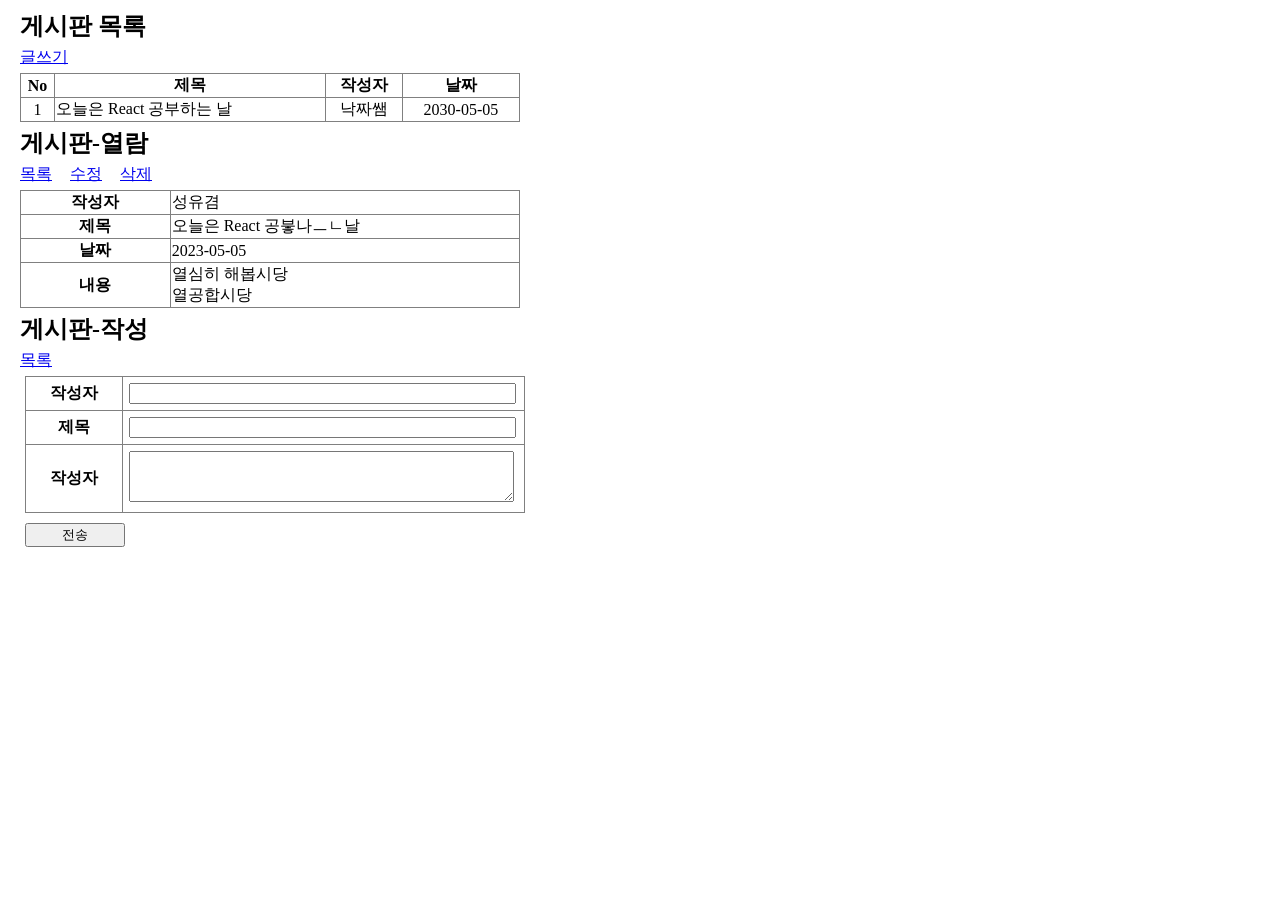
<file: public/skin_board.html>
<!DOCTYPE html>
<html lang='en'>
<head>
    <meta charset='utf-8'>
    <meta name='viewport' content='width=device-width, initial-scale=1'>
    <title>게시판 UI</title>
    <style>
        *{margin: 5px;}
        input, textarea {width: 95%;}
        input[type=submit] {width: 100px;}
        #boardTable{
            border: 1px solid gray; border-collapse: collapse; width: 500px;
        }
        #boardTable tr{
            text-align: center;
        }
        #boardTable th, td{
            border: 1px solid gray;
        }
        #boardTable td{
            text-align: left;
        }
        #boardTable td.cen{
            text-align: center;
        }
        #boardTable td.subject{
            text-align: left;
        }
    </style>
</head>
<body>
    <header>
        <h2>게시판 목록</h2>
    </header>
    <nav>
        <a href="/">글쓰기</a>
    </nav>
    <article>
        <table id="boardTable">
            <thead>
                <tr>
                    <th>No</th>
                    <th>제목</th>
                    <th>작성자</th>
                    <th>날짜</th>
                </tr>
            </thead>
            <tbody>
                <tr>
                    <td class="cen">1</td>
                    <td>오늘은 React 공부하는 날</td>
                    <td class="cen">낙짜쌤</td>
                    <td class="cen">2030-05-05</td>
                </tr>
            </tbody>
        </table>
    </article>

    <header>
        <h2>게시판-열람</h2>
    </header>
    <nav>
        <a href="/">목록</a>&nbsp;
        <a href="/">수정</a>&nbsp;
        <a href="/">삭제</a>
    </nav>
    <article>
        <table id="boardTable">
            <colgroup>
                <col width="30%" /><col width="*" />
            </colgroup>
            <tbody>
                <tr>
                    <th>작성자</th>
                    <td>성유겸</td>
                </tr>
                <tr>
                    <th>제목</th>
                    <td>오늘은 React 공붛나ㅡㄴ날</td>
                </tr>
                <tr>
                    <th>날짜</th>
                    <td>2023-05-05</td>
                </tr>
                <tr>
                    <th>내용</th>
                    <td>열심히 해봅시당 <br> 열공합시당</td>
                </tr>
            </tbody>
        </table>
    </article>

    <header>
        <h2>게시판-작성</h2>
    </header>
    <nav>
        <a href="/">목록</a>
    </nav>
    <article>
        <form>
            <table id="boardTable">
                <tbody>
                    <tr>
                        <th>작성자</th>
                        <td><input type="text" name="writer"/></td>
                    </tr>
                    <tr>
                        <th>제목</th>
                        <td><input type="text" name="title"/></td>
                    </tr>
                    <tr>
                        <th>작성자</th>
                        <td><textarea name="contents" cols="22" rows="3"></textarea></td>
                    </tr>
                </tbody>
            </table>
            <input type="submit" value="전송">
        </form>
    </article>
</body>
</html>
</file>
